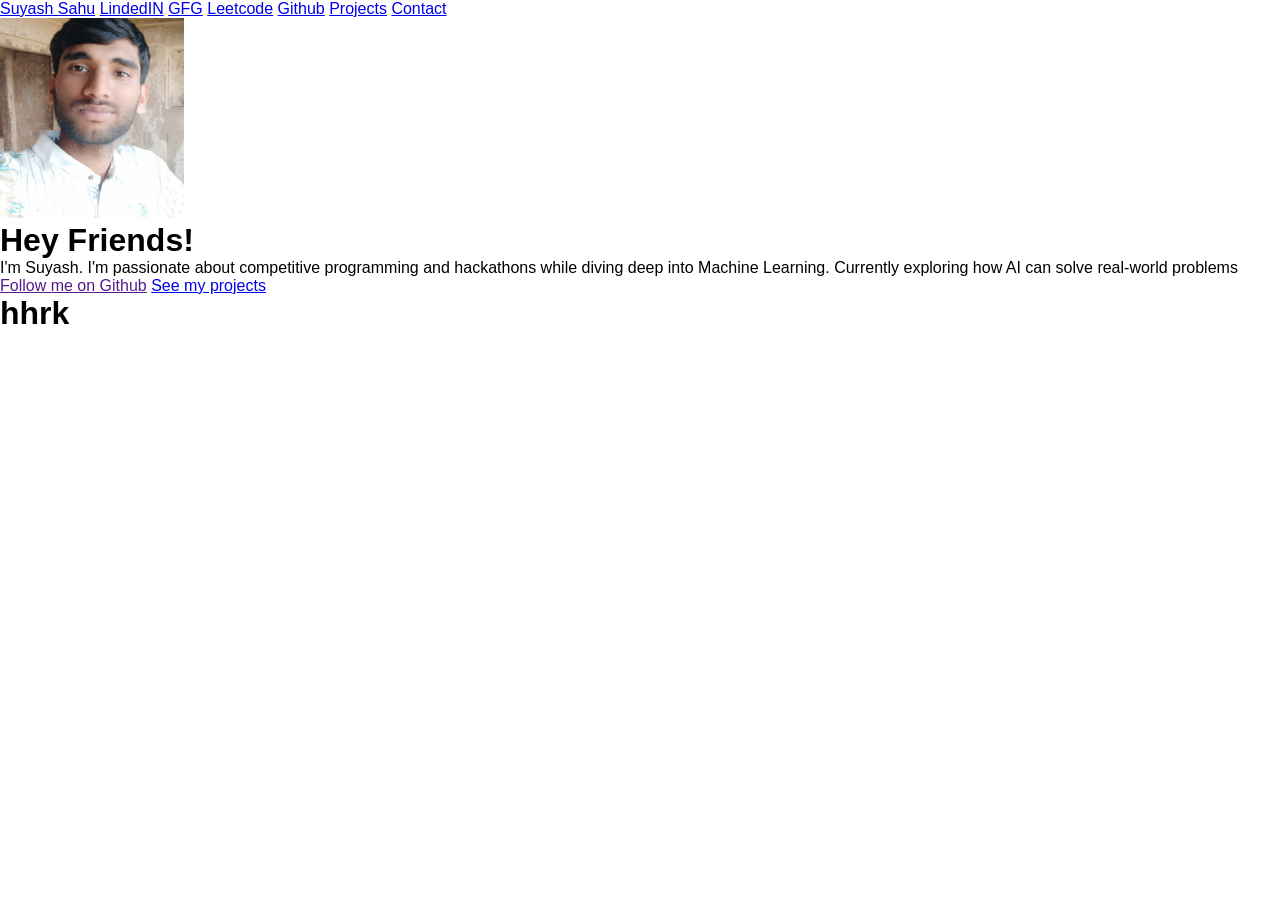
<file: devNotes/day_02/index.html>
<!DOCTYPE html>
<html lang="en">
<head>
  <meta charset="UTF-8">
  <meta name="viewport" content="width=device-width, initial-scale=1.0">
  <title>Suyash</title>
  <link rel="stylesheet" href="./style.css">
</head>
<body>
    <header>
      <nav>
        <ul>
          <li>
            <a href="index.html">Suyash Sahu</a>
            <a href="index.html">LindedIN</a>
            <a href="index.html">GFG</a>
            <a href="index.html">Leetcode</a>
            <a href="index.html">Github</a>
            <a href="#my-work">Projects</a>
            <a href="index.html">Contact</a>
          </li>
        </ul>
      </nav>
      <div class="flex-container">
        <img height="200px" src="./image/image.png" alt="Suyash Profile Photo">
        <div class="text-container">
          <h1>Hey Friends!</h1>
          <p>I'm Suyash. I'm passionate about competitive programming and hackathons while diving deep into Machine Learning. Currently exploring how AI can solve real-world problems</p>
        </div>
        <a href="" class="cta-button">Follow me on Github</a>
        <a href="#my-work" class="cta-button">See my projects</a>
      </div>
      <h1>hhrk</h1>
    </header>
</body>
</html>
</file>
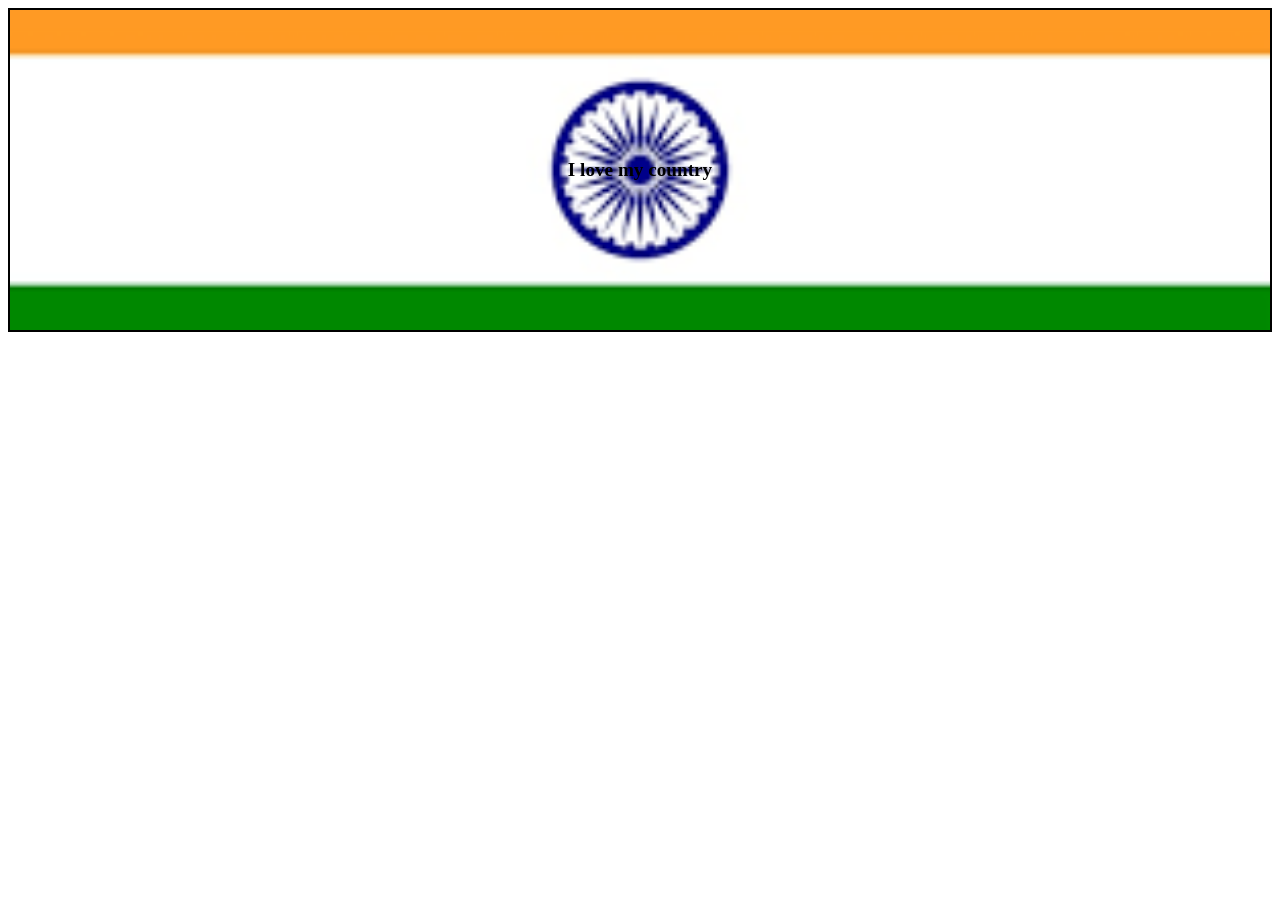
<file: devNotes/day_04/index.html>
<!DOCTYPE html>
<html lang="en">
<head>
  <meta charset="UTF-8">
  <meta name="viewport" content="width=device-width, initial-scale=1.0">
  <title>Document</title>
  <link rel="stylesheet" href="style.css">
</head>
<body>
  <!-- FIXED AND STATIC EXAMPLE -->
  <!-- <div class="a"></div>
  <div class="btn">Click</div>
  <div class="a"></div>
  <div class="a"></div>
  <div class="a"></div>
  <div class="a"></div>
  <div class="a"></div>
  <div class="a"></div>
  <div class="a"></div>
  <div class="a"></div>
  <div class="a"></div> -->

  <!-- RELATIVE AND Z-INDEX -->
  <!-- <div class="parent">
    <div class="c" id="one">1</div>
    <div class="c" id="two">2</div>
    <div class="c">3</div>
    <div class="c">4</div>
  </div> -->

  <!-- <div class="parent">
    <div class="a" id="aOne">1</div>
    <div class="a" id="aTwo">2</div>
    <div class="a" id="aT">3</div>
    <div class="a">4</div>
  </div> -->

  <!-- relative + absolute -->
  <!-- <div class="p">
    <div class="c">
      <div class="r"></div>
    </div>
  </div> -->

  <!-- sticky property -->
  <!-- <div class="p">
    <div class="b"></div>
    <div class="b"></div>
    <div class="b"></div>
    <div class="a"></div>
    <div class="b"></div>
    <div class="b"></div>
  </div> -->
  <div class="img">
  <p class="text">I love my country</p>
  </div>
</body>
</html>
</file>
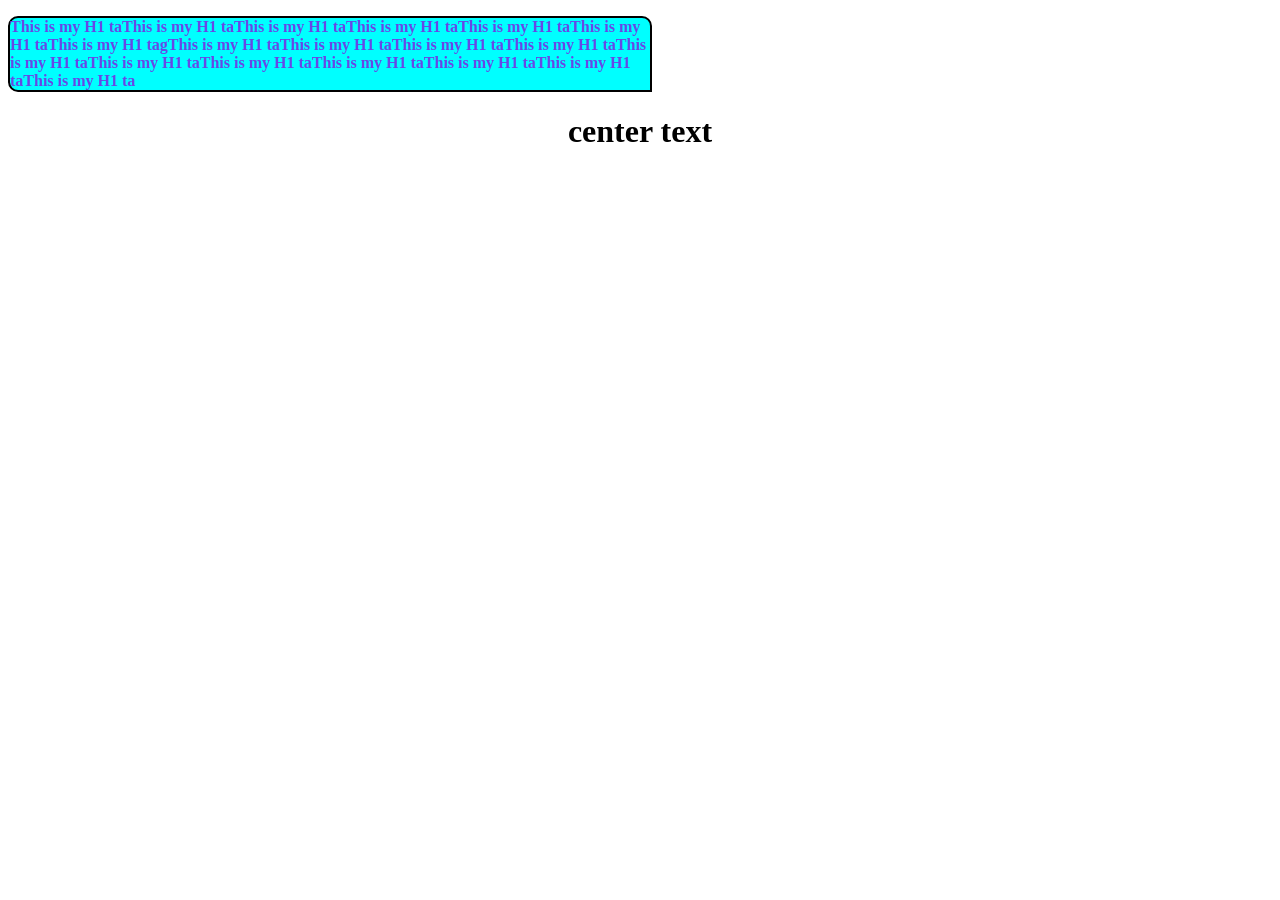
<file: devNotes/day_01/day_01.html>
<!DOCTYPE html>
<html lang="en">
<head>
  <meta charset="UTF-8">
  <meta name="viewport" content="width=device-width, initial-scale=1.0">
  <title>My first CSS</title>
  <link rel="stylesheet" href="day_01.css">
</head>
<body>

  <p class="header" id="header">This is my H1 taThis is my H1 taThis is my H1 taThis is my H1 taThis is my H1 taThis is my H1 taThis is my H1 tagThis is my H1 taThis is my H1 taThis is my H1 taThis is my H1 taThis is my H1 taThis is my H1 taThis is my H1 taThis is my H1 taThis is my H1 taThis is my H1 taThis is my H1 ta</p> 
  <h1 class="t">center text</h1>
  
</body>
</html>
</file>
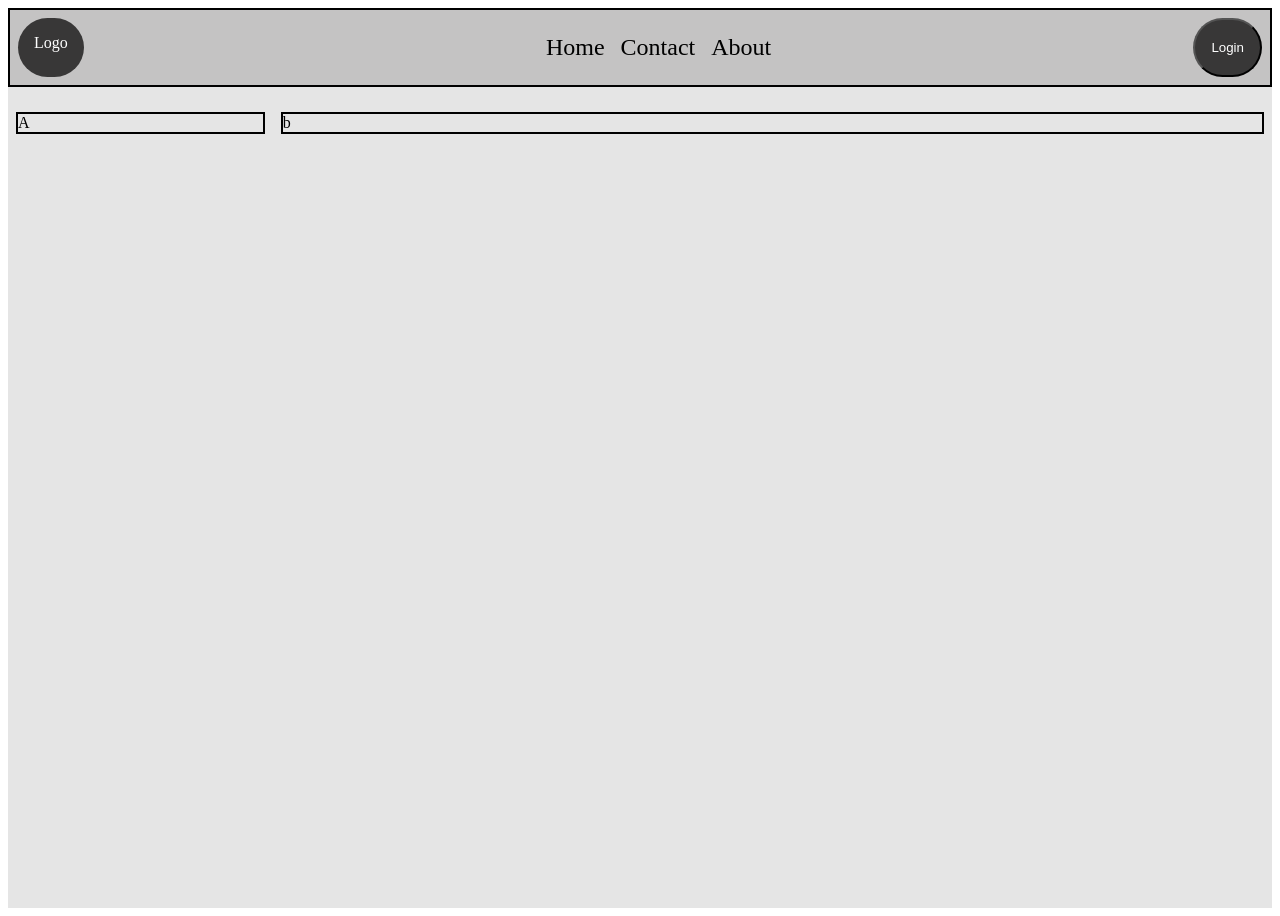
<file: devNotes/dummy_page/blog.html>
<!DOCTYPE html>
<html lang="en">
<head>
  <meta charset="UTF-8">
  <meta name="viewport" content="width=device-width, initial-scale=1.0">
  <title>Tech Blog</title>
  <link rel="stylesheet" href="style.css">
</head>
<body>
  <div class="main">
  
    <nav class="header">
    
      <div class="logo">Logo</div>
    
      <ul class="nav-items">
      
        <li class="nav-links">Home</li>
      
        <li class="nav-links">Contact</li>
      
        <li class="nav-links">About</li>
    
      </ul>
    <button class="login-btn">Login</button>
  </nav>
  <div class="layout">
    <div class="sidebar">A</div>
    <div class="section">b</div>
  </div>
  
</div>
</body>
</html>
</file>
<file: devNotes/day_02/style.css>
@import url('https://fonts.googleapis.com/css2?family=Aguafina+Script&display=swap');

*{
  margin: 0;
  padding: 0;
  box-sizing: border-box;
}

html{
  font-family: 'Segoe UI', Tahoma, Geneva, Verdana, sans-serif;
}
</file>
<file: devNotes/day_04/style.css>
/* ABSOLUTE */
/* hover: when you hover you can change the styling of any element */
/* .parent{
  border: 2px solid black;
  display: flex;
  gap:1rem;
}

.a{
  background-color: yellow;
  font-weight: bold;
  height: 5rem;
  width: 5rem;
  font-size: larger;
}

#aOne{
  z-index: 100;
}

#aT{
  position: absolute;
} */

/* Relative + absolute */

/* .p{
  border: 2px solid black;
  height: 10rem;
  display: flex;
  justify-content: center;
}
.c{
  height:5rem ;
  width: 5rem;
  background: burlywood;
  position: relative;
}

.r{
  height: 1rem;
  width: 1rem;
  position: absolute;
  background-color: red;
  bottom: 20px;
  right: 50px;
  cursor: pointer;
}

.r:hover{
visibility:hidden;
} */
 /* sticky */
/* 
.a{
  position: sticky;
  bottom: 0px;
  height: 2rem;
background: red;
}

.p{
  border: 2px solid black;
  display: flex;
  flex-direction: column;
  gap: 1rem;
}

.b{
  height: 20rem;
  width: 5rem;
  background: burlywood;
} */

.img{
  /* background-image: url('download.png');
  background-repeat: no-repeat;
  background-position: center; */
  background: url('download.png') no-repeat center;
  background-size: cover;
  border: 2px solid black;
  height: 20rem;
  display: flex;
  justify-content: center;
  align-items: center;
  /* opacity: 0.5; */
}

.text{
  font-size: larger;
  font-weight: bold;
}
</file>
<file: devNotes/day_01/day_01.css>
.header{
  color: rgb(103, 71, 230, 1); /*text-color*/
  background-color: aqua;
  border: 2px solid black;
  border-radius: 10px;
  border-bottom-right-radius: 0px;
  /* width: fit-content; */
  /* width: 80%; */
  max-width: 40rem;
  width: 80rem;  /*16*40 = 640px*/
  font-family: 'Times New Roman', Times, serif;
  font-weight: bold;
}

.t{
  text-align: center;
}
</file>
<file: devNotes/dummy_page/style.css>
.main{
  box-sizing: border-box;
  padding: 0.5rem;
  height: 100vh;
  background: rgb(229, 229, 229);
}

.menu-btn{
  display: none;
}

.header{
  border: 2px solid black;
  position: fixed;
  background: #c4c3c3;
  left:0.5rem;
  right: 0.5rem;
  top: 0.5rem;
  display: flex;
  justify-content: space-between;
  padding: 0.5rem;
}

.nav-items{
  display: flex;
  gap: 1rem;
}

.nav-links{
  list-style-type: none;
  font-size: 1.5rem;
  font-weight: 500;
  cursor: pointer;
}

.nav-links:hover{
  color: #383737;
  text-decoration: underline;
}

.logo, .login-btn{
 color: white;
  background: #383737;
  padding: 1rem;
  height: auto;
  border-radius: 2rem;
}

 /* @media (max-width:600px){

  .header{
    justify-content: space-;
  }

  .logo, .login-btn{
  color: white;
  background: #383737;
  padding: 2px;
  height: fit-content;
  border-radius: 2rem;
}

.nav-items{
  flex-direction: column;
  display: none;  
}


.login-btn{
  display: none;
}


.nav-links{
  list-style-type: none;
  font-size: 1rem;
  font-weight: 500;
  cursor: pointer;
}

.menu-btn{
  display: block;
  color: white;
  background: #383737;
  padding: 2px;
  height: fit-content;
  border-radius: 2rem;
} */

.layout{
  display: flex;
  gap: 1rem;
  margin-top: 6rem;
}

.sidebar{
  width: 20%;
  border: 2px solid black;
}

.section{
  width: 80%;
  border: 2px solid black;
}
</file>
